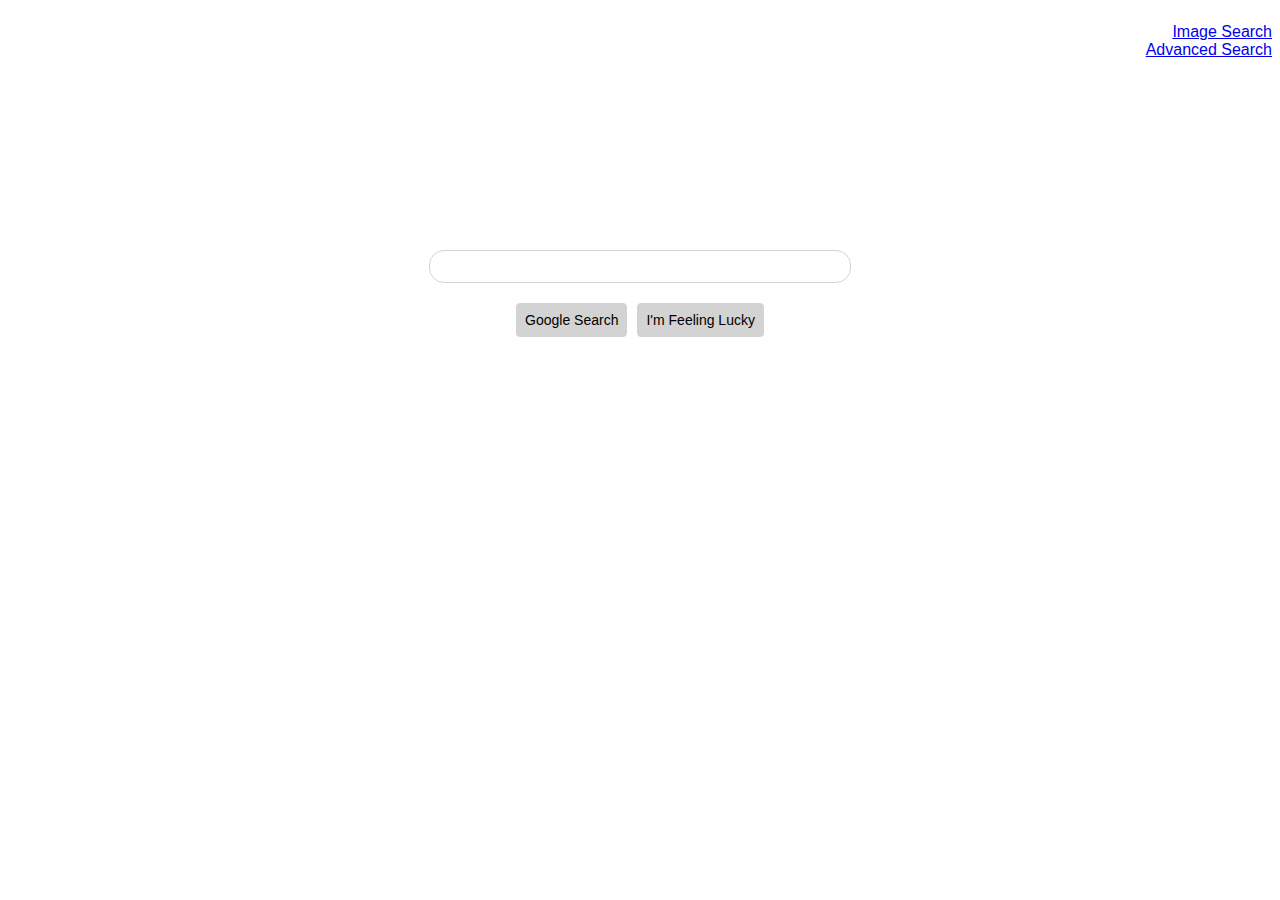
<file: index.html>
<!DOCTYPE html>
<html lang="en">

<head>
    <title>Search</title>
    <link rel="stylesheet" href="pretty.css">
</head>

<body>
    <div id="top_link" class="links">
        <a href="image_search.html">Image Search</a>
    </div>
    <div class="links">
        <a href="advanced_search.html">Advanced Search</a>
    </div>
    <div id="search">
        <form action="https://google.com/search">
            <input id="input1" type="text" name="q">
            <div id=buttons>
                <button class="button1" type="submit">Google Search</button>
                <button class="button1" type="submit" name="btnI" value="I'm Feeling Lucky">I'm Feeling Lucky</button>
            </div>
        </form>
    </div>
    
</body>

</html>
</file>
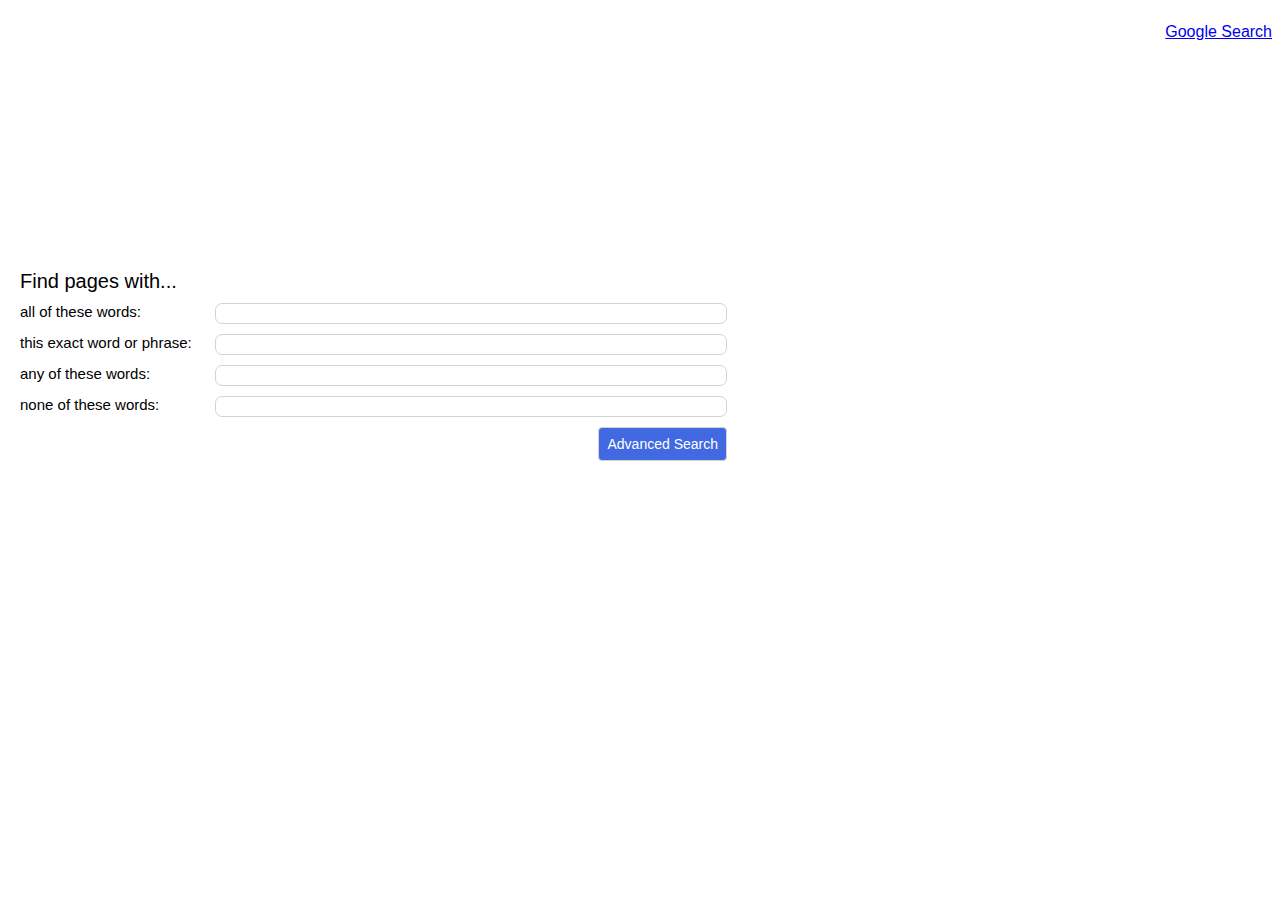
<file: advanced_search.html>
<!DOCTYPE html>
<html lang="en">

<head>
    <title>Search</title>
    <link rel="stylesheet" href="pretty.css">
</head>

<body>
    <div id="top_link" class="links">
        <a href="index.html">Google Search</a>
    </div>
    <div id="search">
        <form action="https://google.com/search">
            <div id="grid">
                <div class="gride-item">
                    <div class="input_label">
                        <label id="title">Find pages with...</label>
                    </div>
                </div>
                <div class="gride-item"></div>
                <div class="gride-item">
                    <div class="input_label">
                        <label>all of these words:</label>
                    </div>
                </div>
                <div class="gride-item">
                    <input class="input2" type="text" name="q">
                </div>
                <div class="gride-item">
                    <div class="input_label">
                        <label>this exact word or phrase:</label>
                    </div>
                </div>
                <div class="gride-item">
                    <div class="gride-item">
                        <input class="input2" type="text" name="as_epq">
                    </div>
                </div>
                <div class="gride-item">
                    <div class="input_label">
                        <label>any of these words:</label>
                    </div>
                </div>
                <div class="gride-item">
                    <div class="gride-item">
                        <input class="input2" type="text" name="as_oq">
                    </div>
                </div>
                <div class="gride-item">
                    <div class="input_label">
                        <label>none of these words:</label>
                    </div>
                </div>
                <div class="gride-item">
                    <div class="gride-item">
                        <input class="input2" type="text" name="as_eq">
                    </div>
                </div>
                <div class="gride-item"></div>
                <div class="gride_item">
                    <div id=button3>
                        <button id="button_asearch" class="button1" type="submit">Advanced Search</button>
                    </div>
                </div>
        </form>
    </div>
</body>
</html>
</file>
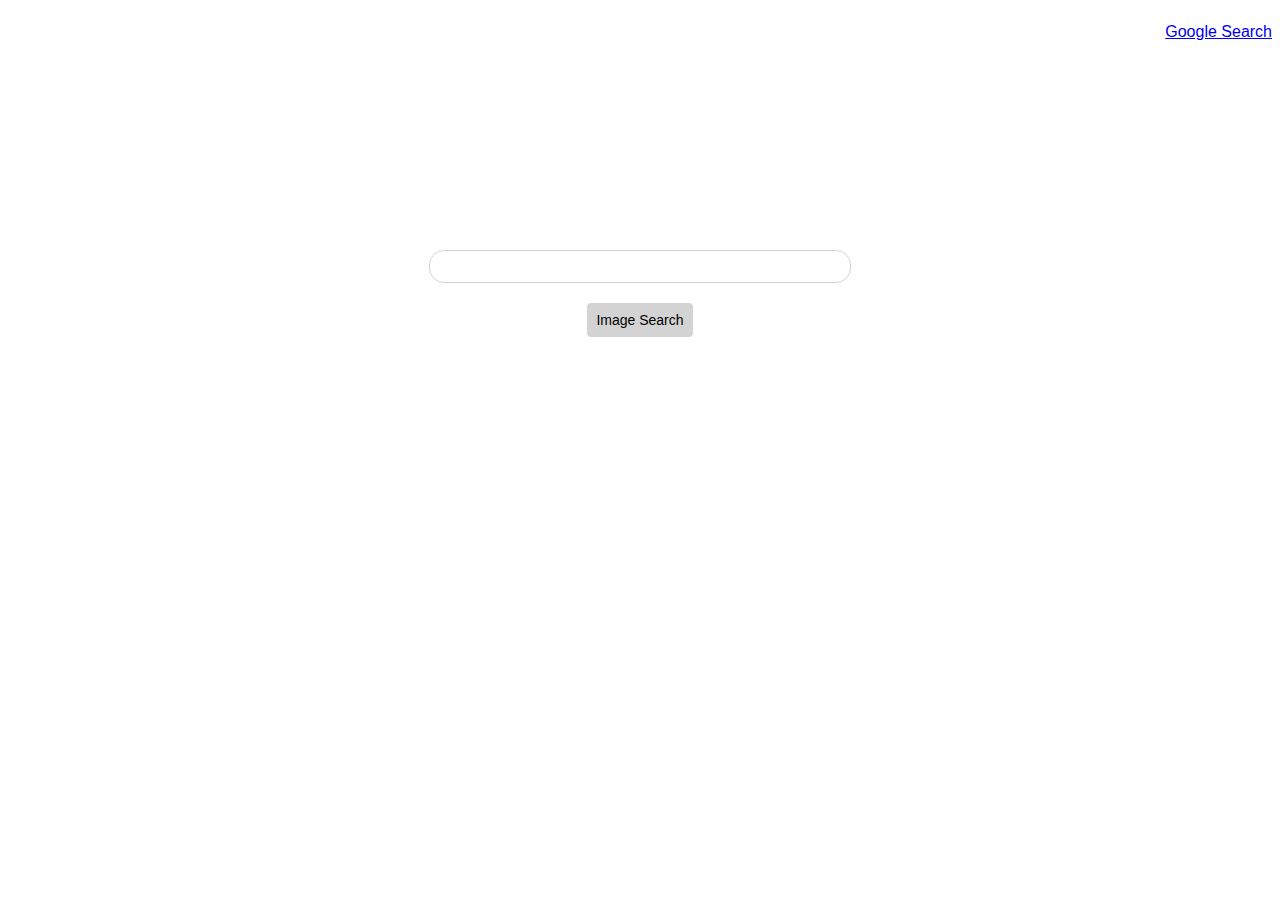
<file: image_search.html>
<!DOCTYPE html>
<html lang="en">
<!--This is a comment.-->
<head>
    <title>Search</title>
    <link rel="stylesheet" href="pretty.css">
</head>

<body>
    <div id="top_link" class="links">
        <a href="index.html">Google Search</a>
    </div>
    <div id="search">
        <form action="https://google.com/search">
            <input id="input1" type="text" name="q">
            <input type="hidden" name="tbm" value="isch">
            <div id=buttons>
                <button class="button1" type="submit">Image Search</button>
            </div>
        </form>
    </div>
    <div></div>
    <div></div>
    <div></div>
</body>

</html>
</file>
<file: pretty.css>
#search {
    position: absolute;
    text-align: center;
    top: 250px; left: 0; bottom: auto; right: 0;
}

.links {
    text-align: right;
    font-family: 'Gill Sans', 'Gill Sans MT', Calibri, 'Trebuchet MS', sans-serif;
}

#top_link {
    padding-top: 15px;
}

a:hover {
    color: slategray;
}

#buttons {
    margin-top: 20px;
}

.button1 {
    padding: 8px;
    margin-left: 3px;
    margin-right: 3px;
    border-radius: 4px;
    font-size: 14px;
    font-family: 'Gill Sans', 'Gill Sans MT', Calibri, 'Trebuchet MS', sans-serif;
    border: solid;
    border-width: 1px;
    border-color: lightgray;
    background-color: lightgray;
}

#input1 {
    border-radius: 15px;
    padding: 8px 10px 8px 10px;
    width: 400px;
    border: 1px solid lightgrey;
}

#input1:hover {
    border-style: inset;
    border-color: gray;
}

.input2:hover{
    border-style: inset;
    border-color: gray;
}

.button1:hover {
    border-color: slategray;
}

label{
    display: inline-block;
    width: 200px;
    text-align: left;
    font-family: 'Gill Sans', 'Gill Sans MT', Calibri, 'Trebuchet MS', sans-serif;
    font-size: 15px;
}

.input2{
    padding: 2px 5px 2px 5px;
    border: 1px solid lightgrey;
    border-radius: 7px;
    display: inline-block;
    width: 90%;
    max-width: 500px;
}

.input_label{
    text-align: left;
}

#grid{
    display: grid;
    padding: 20px;
    grid-column-gap: 20px;
    grid-row-gap: 10px;
    grid-template-columns: 175px auto;
}

.gride-item{
    text-align: left;
}

#button3{
    text-align: right;
    width: 91%;
    max-width: 505px;
    padding: 0px 10px 0px 10px;
}
#button_asearch{
    background-color: royalblue;
    color: white;
}
#title{
    font-size: 20px;
}
</file>
